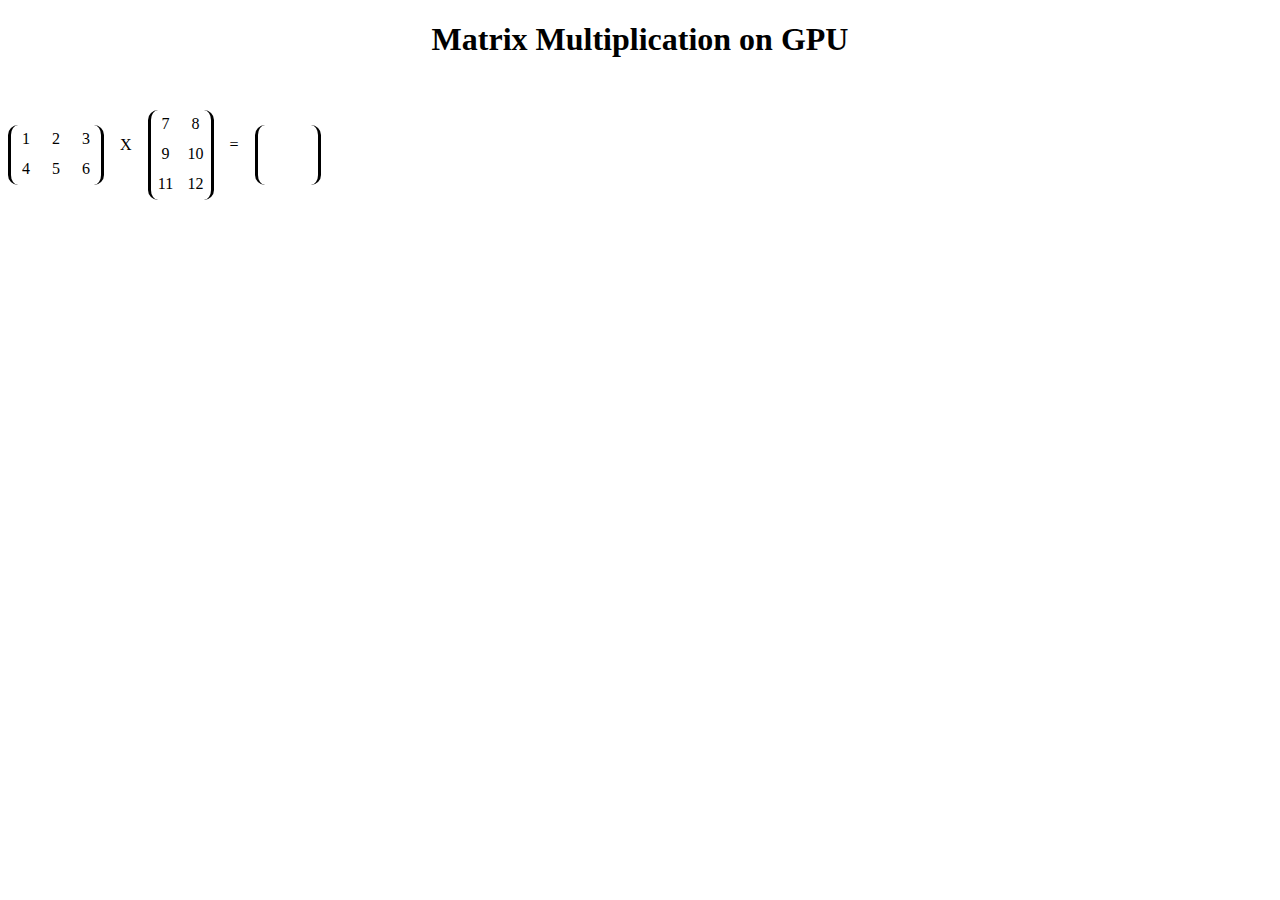
<file: webgpu/index.html>
<!DOCTYPE html>
<head>
  <title>GPU Buffers Creation</title>
  <link href="../style/main.css" rel="stylesheet" />
</head>

<body>
  <h1>Matrix Multiplication on GPU</h1>
</body>

<div class="flex items-center flex-gap-2">
  <div id="firstMatrix" class="grid matrixBorder matrix2x3"></div>
  <span>X</span>
  <div id="secondMatrix" class="grid matrixBorder matrix3x2"></div>
  <span>=</span>
  <div id="resultMatrix" class="grid matrixBorder matrix2x2"></div>
</div>

<script type="importmap">
  {
    "imports": {
      "computeShader": "../utils/computeShader.js"
    }
  }
</script>

<script type="module" lang="js">
  import { matrixMultiplication } from "computeShader";
  const resultMatrix = [];
  const firstMatrix = [2, 3, 1, 2, 3, 4, 5, 6];
  const secondMatrix = [3, 2, 7, 8, 9, 10, 11, 12];

  const firstMatrixDom = document.querySelector("#firstMatrix");
  firstMatrixDom.innerHTML = firstMatrix
    .slice(2)
    .map((item) => `<label>${item}</label>`)
    .join("");

  const secondMatrixDom = document.querySelector("#secondMatrix");
  secondMatrixDom.innerHTML = secondMatrix
    .slice(2)
    .map((item) => `<label>${item}</label>`)
    .join("");

  /** @type {ArrayBuffer} res */
  const res = await matrixMultiplication(firstMatrix, secondMatrix);
  new Float32Array(res, Float32Array.BYTES_PER_ELEMENT * 2).forEach((item) =>
    resultMatrix.push(item)
  );

  if (resultMatrix.length !== 0) {
    const resultMatrixDom = document.querySelector("#resultMatrix");
    resultMatrixDom.innerHTML = resultMatrix
      .map((item) => `<label>${item}</label>`)
      .join("");
  }
</script>
<style>
  h1 {
    text-align: center;
    width: 100%;
  }

  .grid {
    display: grid;
    width: fit-content;
    text-align: center;
    column-gap: 10px;
    row-gap: 10px;
    padding: 5px;
  }

  .matrixBorder {
    border-style: solid;
    border-radius: 10px;
    border-bottom: 2px;
    border-top: 2px;
  }

  .matrix2x3 {
    grid-template-columns: 20px 20px 20px;
    grid-template-rows: 20px 20px;
  }

  .matrix3x2 {
    grid-template-columns: 20px 20px;
    grid-template-rows: 20px 20px 20px;
  }

  .matrix2x2 {
    grid-template-columns: 20px 20px;
    grid-template-rows: 20px 20px;
  }
</style>
</file>
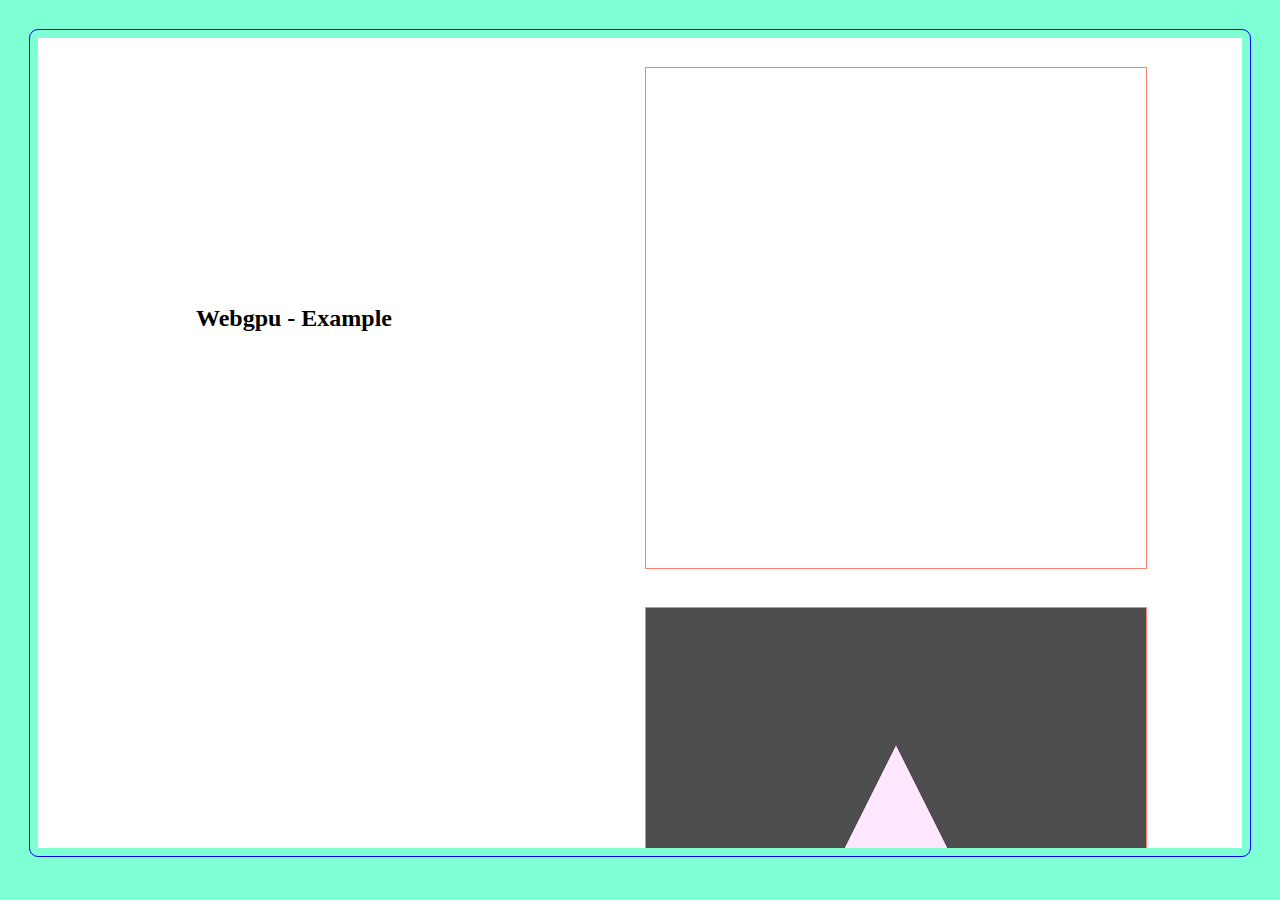
<file: webgpu.html>
<!DOCTYPE html>
<html>
  <head>
    <title>webgl/gpu comparison</title>
    <link rel="stylesheet" href="./style/main.css" />
  </head>

  <script src="https://webgl2fundamentals.org/webgl/resources/webgl-utils.js"></script>
  <div class="flex flex-col items-center main-width overflow-auto">
    <div class="flex items-center space-around">
      <h2>Webgpu - Example</h2>
      <canvas id="webgpu" width="500" height="500"></canvas>
    </div>
    <div class="flex items-center space-around">
      <h2>Webgl-2 - Example</h2>
      <canvas id="webgl-2" width="500" height="500"></canvas>
    </div>
    <div class="flex items-center space-around">
      <h2>2D Canvas - Example</h2>
      <canvas id="2d" class="bg-gray" width="500" height="500"></canvas>
    </div>
  </div>
</html>
<script type="importmap">
  {
    "imports": {
      "canvas2d": "./utils/canvas2d.js",
      "webgl": "./utils/webgl.js",
      "webgpu": "./utils/webgpu.js"
    }
  }
</script>

<script type="module">
  import { init2DCanvas } from "canvas2d";
  import { initWebGL2 } from "webgl";
  import { initWebGPU } from "webgpu";
  init2DCanvas();
  initWebGL2();
  initWebGPU();
</script>

<style>
  * {
    --margin-html: 30px;
    background-color: white;
  }

  html {
    margin: var(--margin-html);
    border-radius: 0.5em;
    outline: 1px solid blue;
    background-color: aquamarine;
  }

  h2 {
    height: fit-content;
    text-align: center;
    width: 20rem;
  }

  canvas {
    outline: 1px solid salmon;
  }
</style>
</file>
<file: style/main.css>
.bg-gray {
  background-color: hsl(0, 0%, 30%);
}

.flex {
  display: flex;
  width: 100%;
}

.space-between {
  justify-content: space-between;
}

.space-around {
  justify-content: space-around;
}

.items-center {
  align-items: center;
}

.justify-center {
  justify-content: center;
}

.main-width {
  height: calc(100vh - var(--margin-html) * 3);
}

.overflow-auto {
  overflow: scroll;
  overflow-x: scroll;
  scroll-behavior: content;
}

.flex-col {
  flex-direction: column;
}

.flex > div {
  margin-top: 30px;
  margin-bottom: 10px;
}

.flex-gap-2 {
  gap: 1rem;
}
</file>
